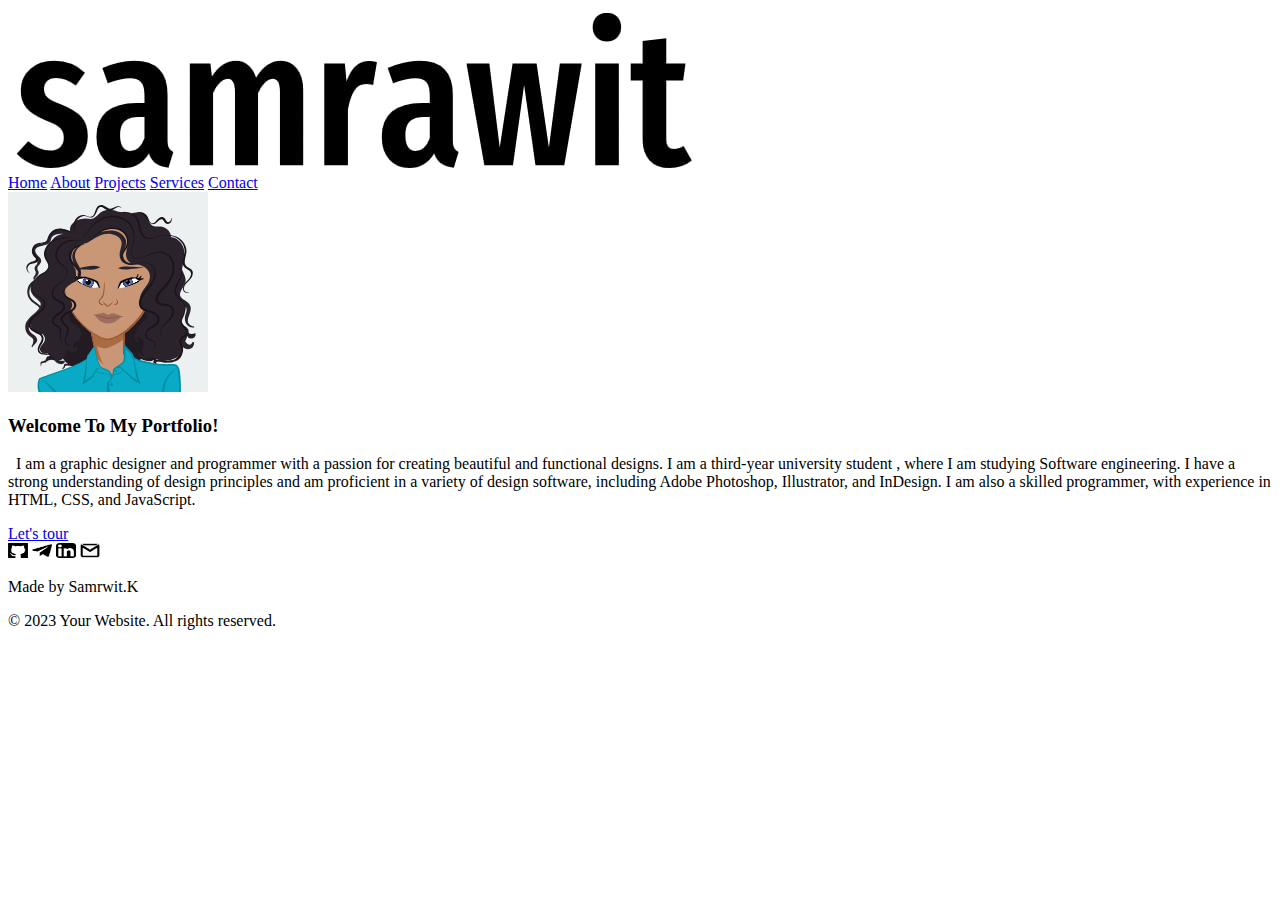
<file: index.html>
<!DOCTYPE html>
<html lang="en">
  <head>
    <meta charset="UTF-8" />
    <meta name="viewport" content="width=device-width, initial-scale=1" />
    <title>Samrawit</title>
    <link rel="stylesheet" type="text/css" href="styles.css">
  </head>
  <body>
    <nav>
      <div class="logo">
        <a href="./index.html">
          <img
            src="/images/logo.jpg"
            alt="My Logo"
            
          />
        </a>
      </div>
      <div class="links">
      <a href="index.html">Home</a>
      <a href="About.html">About</a>
      <a href="Projects.html">Projects</a>
      <a href="Services.html">Services</a>
      <a href="Contact.html">Contact</a>
    </div>
    </nav>
   
    <main id="home">
      <div class="image-and-text">
        <div class="circle-image">
          <img src="/images/AvatarMaker.png" alt="Description of the image" />
        </div>
        <div class="paragraph">
          <p class="homepara">
           <h3> Welcome To My Portfolio!</h3>

           &nbsp I am a graphic designer and programmer with a passion for creating
            beautiful and functional designs. I am a third-year university
            student , where I am studying Software engineering. I have a strong
            understanding of design principles and am proficient in a variety of
            design software, including Adobe Photoshop, Illustrator, and
            InDesign. I am also a skilled programmer, with experience in HTML,
            CSS, and JavaScript.
          </p>

          <a href="./projects.html" class="button"> Let's tour </a>
        </div>
      </div>
    </main>
    
    <footer>
      <div class="footer-content">
        <div class="social-icons">
          <a href="https://www.github.com/samrwitt" target="_blank"
            ><img
              src="/images/github.jpg"
              alt="GitHub"
              width="20px"
              height="15px"
          /></a>
          <a href="https://t.me/Fumble_wit" target="_blank"
            ><img
              src="/images/telegram.png"
              alt="Telegram"
              width="20px"
              height="15px"
          /></a>
          <a
            href="https://et.linkedin.com/in/samrawit-tesfay-20a404283"
            target="_blank"
            ><img
              src="/images/linkedin.png"
              alt="linkedin"
              width="20px"
              height="15px"
          /></a>
          <a href="mailto:samrawitkta@gmail.com" target="_blank"
            ><img
              src="/images/Gmail_icon.png"
              alt="gmail"
              width="20px"
              height="15px"
          /></a>
        </div>
      <p>Made by Samrwit.K</p>
      <p>&copy; 2023 Your Website. All rights reserved.</p>
      </div>
    </footer>
  </body>
</html>
</file>
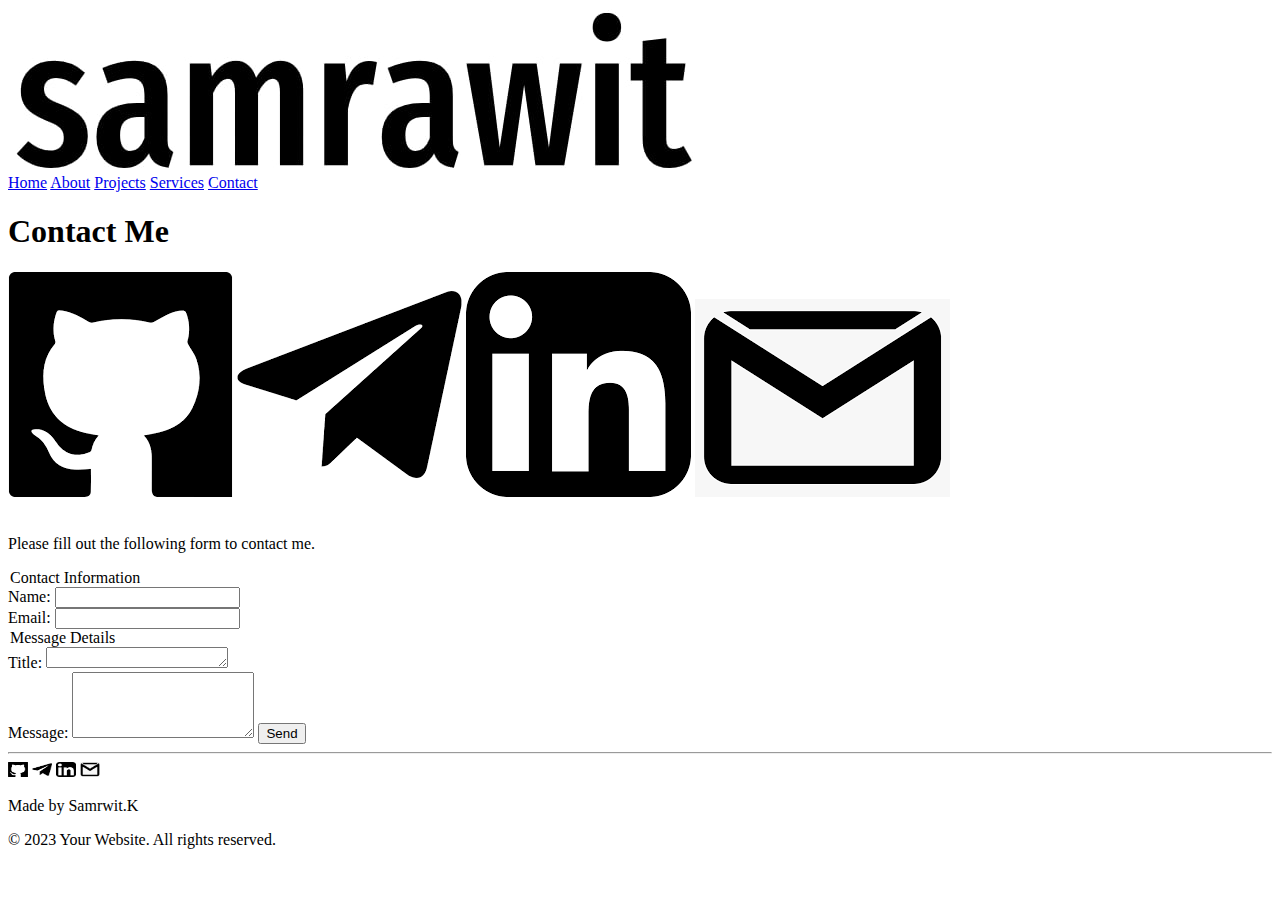
<file: Contact.html>
<!DOCTYPE html>
<html lang="en">
  <head>
    <meta charset="UTF-8" />
    <meta name="viewport" content="width=device-width, initial-scale=1" />
    <title>Samrawit</title>
    <link rel="stylesheet" type="text/css" href="./styles.css">
  </head>
  <body>
    <nav>
      <div class="logo">
        <a href="./index.html">
          <img
            src="../images/logo.jpg"
            alt="My Logo"
            
          />
        </a>
      </div>
      <div class="links">
      <a href="index.html">Home</a>
      <a href="About.html">About</a>
      <a href="Projects.html">Projects</a>
      <a href="Services.html">Services</a>
      <a href="Contact.html">Contact</a>
    </div>
    </nav>

    <h1>Contact Me</h1>

    <div class="social-icons">
      <aside>
        <a href="https://www.github.com/samrwitt" target="_blank"
          ><img
            src="../images/github.jpg"
            alt="GitHub"
            
        /></a>
        <a href="https://t.me/Fumble_wit" target="_blank"
          ><img
            src="../images/telegram.png"
            alt="Telegram"
            
        /></a>
        <a
          href="https://et.linkedin.com/in/samrawit-tesfay-20a404283"
          target="_blank"
          ><img
            src="../images/linkedin.png"
            alt="linkedin"
            
        /></a>
        <a href="mailto:samrawitkta@gmail.com" target="_blank"
          ><img
            src="../images/Gmail_icon.png"
            alt="gmail"
           
        /></a>
      </aside>
    </div>
    <br />
    <p>Please fill out the following form to contact me.</p>
    <form id="contact_form">

        <legend>Contact Information</legend>
        <label for="name">Name:</label>

        <input type="text" id="name" name="name" required />

        <br />

        <label for="email">Email:</label>

        <input type="email" id="email" name="email" required />
      
        <legend>Message Details</legend>
        <label for="title">Title:</label>
        <textarea id="title" name="title" rows="1" required></textarea>
        <br />
        <label for="message">Message:</label>
        <textarea id="message" name="message" rows="4" required></textarea>
   

      <button type="submit" class="submit_button">Send</button>
    </form>
    <hr />
    <footer>
      <div class="footer-content">
        <div class="social-icons">
          <a href="https://www.github.com/samrwitt" target="_blank"
            ><img
              src="../images/github.jpg"
              alt="GitHub"
              width="20px"
              height="15px"
          /></a>
          <a href="https://t.me/Fumble_wit" target="_blank"
            ><img
              src="../images/telegram.png"
              alt="Telegram"
              width="20px"
              height="15px"
          /></a>
          <a
            href="https://et.linkedin.com/in/samrawit-tesfay-20a404283"
            target="_blank"
            ><img
              src="../images/linkedin.png"
              alt="linkedin"
              width="20px"
              height="15px"
          /></a>
          <a href="mailto:samrawitkta@gmail.com" target="_blank"
            ><img
              src="../images/Gmail_icon.png"
              alt="gmail"
              width="20px"
              height="15px"
          /></a>
        </div>
      <p>Made by Samrwit.K</p>
      <p>&copy; 2023 Your Website. All rights reserved.</p>
      </div>
    </footer>
  </body>
</html>
</file>
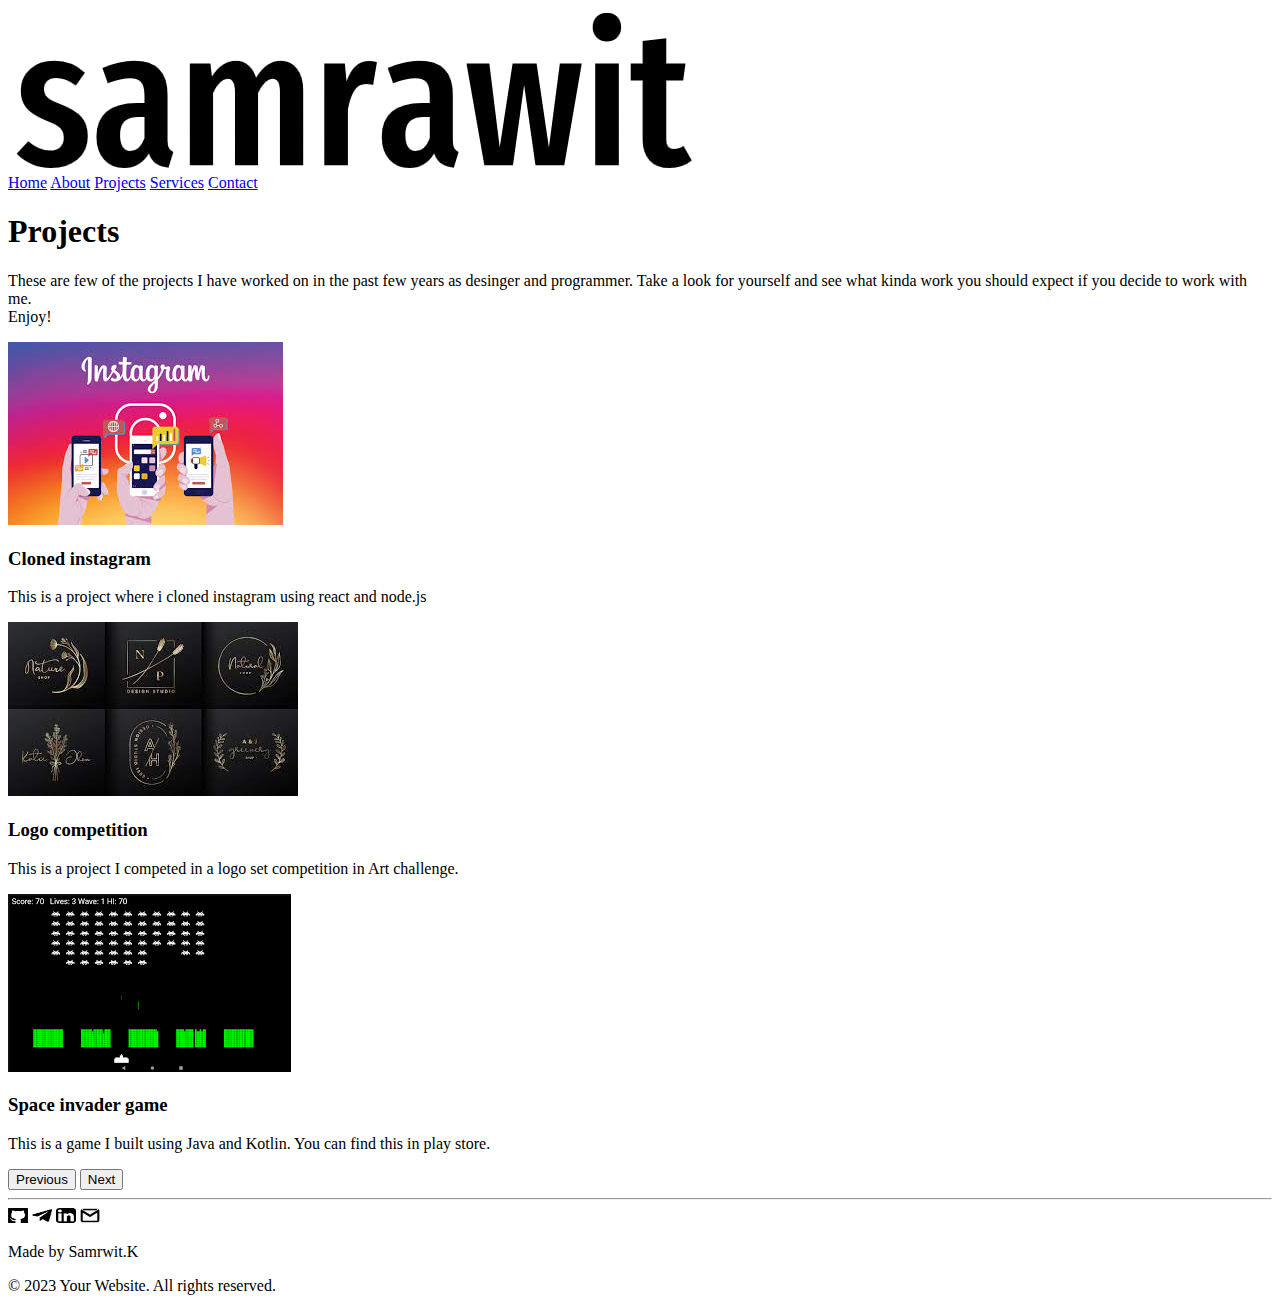
<file: Projects.html>
<!DOCTYPE html>
<html lang="en">
  <head>
    <meta charset="UTF-8" />
    <meta name="viewport" content="width=device-width, initial-scale=1" />
    <title>Samrawit</title>
    <link rel="stylesheet" type="text/css" href="./styles.css">
  </head>
  <body>
    <nav>
      <div class="logo">
        <a href="./index.html">
          <img
            src="../images/logo.jpg"
            alt="My Logo"
            
          />
        </a>
      </div>
      <div class="links">
      <a href="index.html">Home</a>
      <a href="About.html">About</a>
      <a href="Projects.html">Projects</a>
      <a href="Services.html">Services</a>
      <a href="Contact.html">Contact</a>
    </div>
    </nav>

    <main id="Services">
      <h1>Projects</h1>
      <p>
        These are few of the projects I have worked on in the past few years as
        desinger and programmer. Take a look for yourself and see what kinda
        work you should expect if you decide to work with me. <br />
        Enjoy!
      </p>
      <div class="carousel">
        <div class="slide">
          <img src="../images/project1.jpg" alt="Image 1" />
          <div class="slide-content">
            <h3>Cloned instagram</h3>
            <p>
              This is a project where i cloned instagram using react and node.js
            </p>
          </div>
        </div>
        <div class="slide">
          <img src="../images/project2.jpg" alt="Image 1" />
          <div class="slide-content">
            <h3>Logo competition</h3>
            <p>
              This is a project I competed in a logo set competition in Art
              challenge.
            </p>
          </div>
        </div>
        <div class="slide">
          <img src="../images/project3.png" alt="Image 1" />
          <div class="slide-content">
            <h3>Space invader game</h3>
            <p>
              This is a game I built using Java and Kotlin. You can find this in
              play store.
            </p>
          </div>
        </div>
      </div>

      <div class="controls">
        <button onclick="prevImage()">Previous</button>
        <button onclick="nextImage()">Next</button>
      </div>
    </main>
    <hr />
    <footer>
      <div class="footer-content">
        <div class="social-icons">
          <a href="https://www.github.com/samrwitt" target="_blank"
            ><img
              src="../images/github.jpg"
              alt="GitHub"
              width="20px"
              height="15px"
          /></a>
          <a href="https://t.me/Fumble_wit" target="_blank"
            ><img
              src="../images/telegram.png"
              alt="Telegram"
              width="20px"
              height="15px"
          /></a>
          <a
            href="https://et.linkedin.com/in/samrawit-tesfay-20a404283"
            target="_blank"
            ><img
              src="../images/linkedin.png"
              alt="linkedin"
              width="20px"
              height="15px"
          /></a>
          <a href="mailto:samrawitkta@gmail.com" target="_blank"
            ><img
              src="../images/Gmail_icon.png"
              alt="gmail"
              width="20px"
              height="15px"
          /></a>
        </div>
      <p>Made by Samrwit.K</p>
      <p>&copy; 2023 Your Website. All rights reserved.</p>
      </div>
    </footer>
  </body>
</html>
</file>
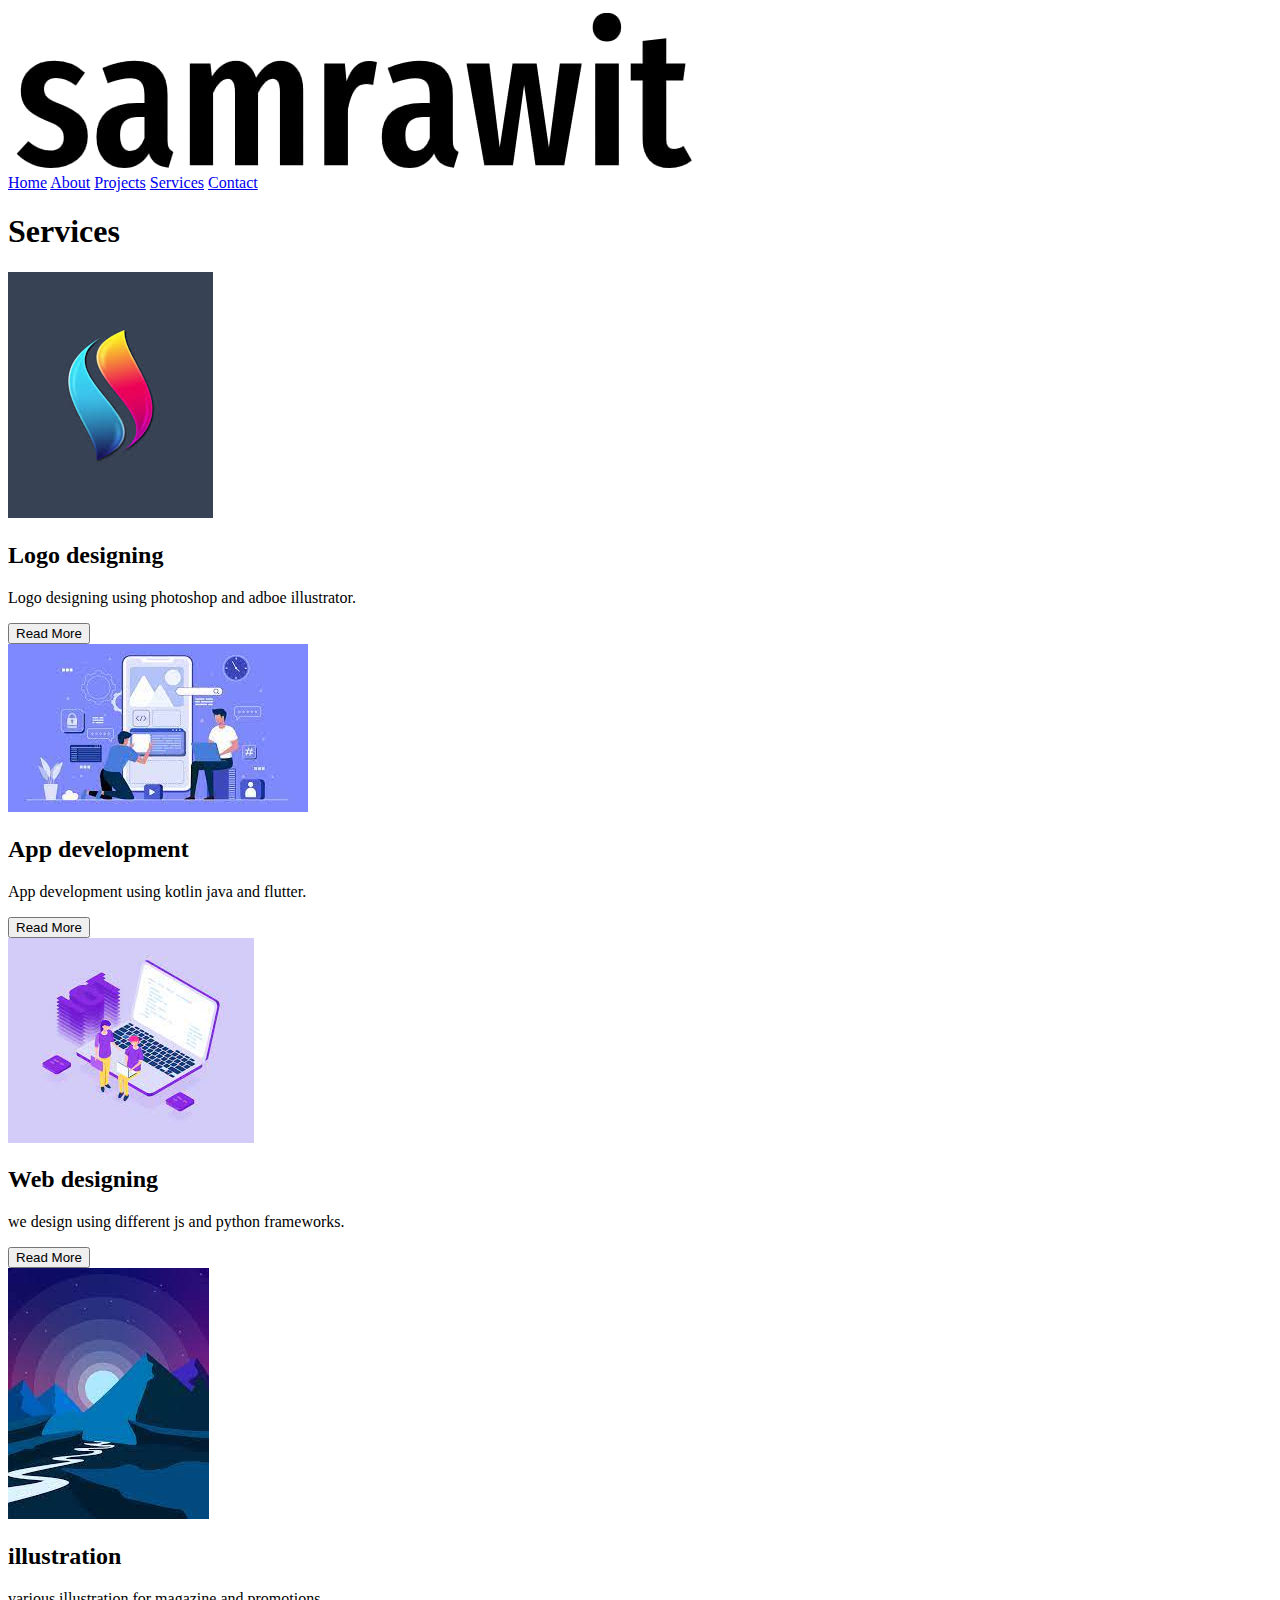
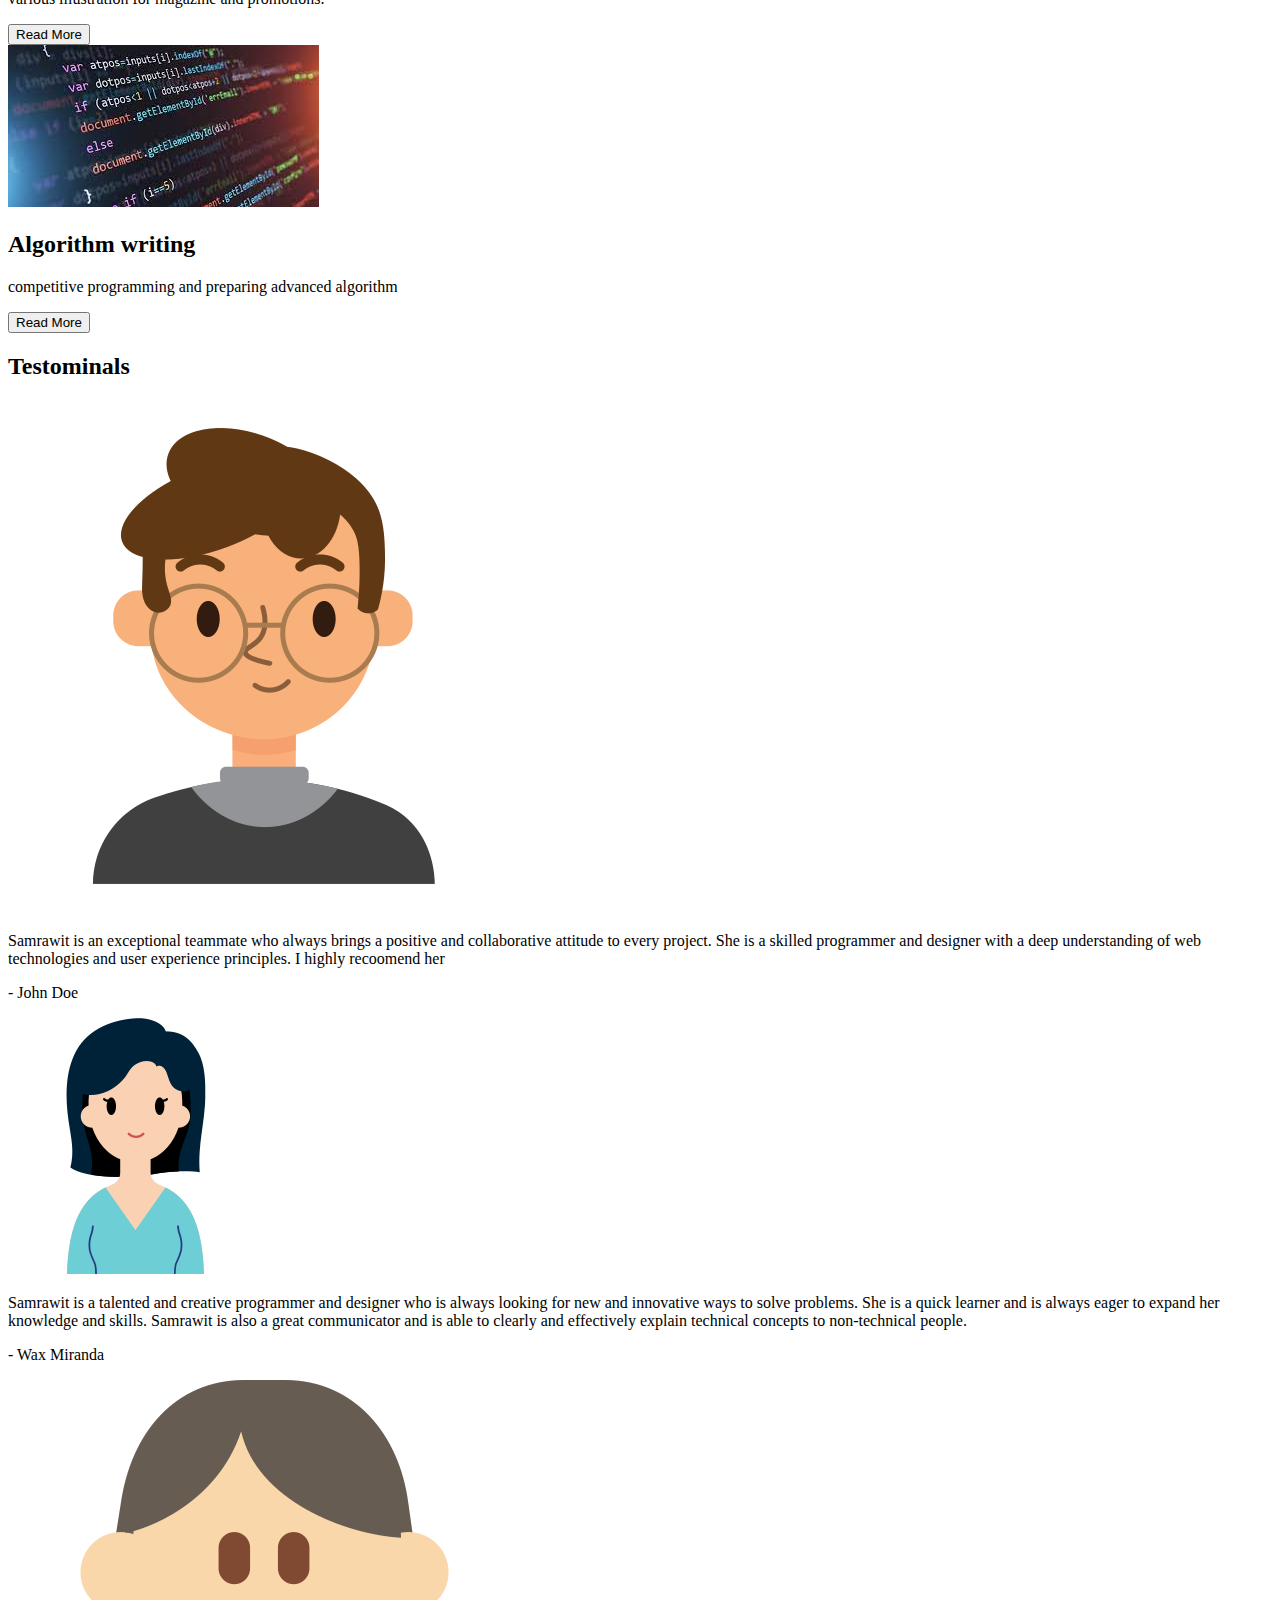
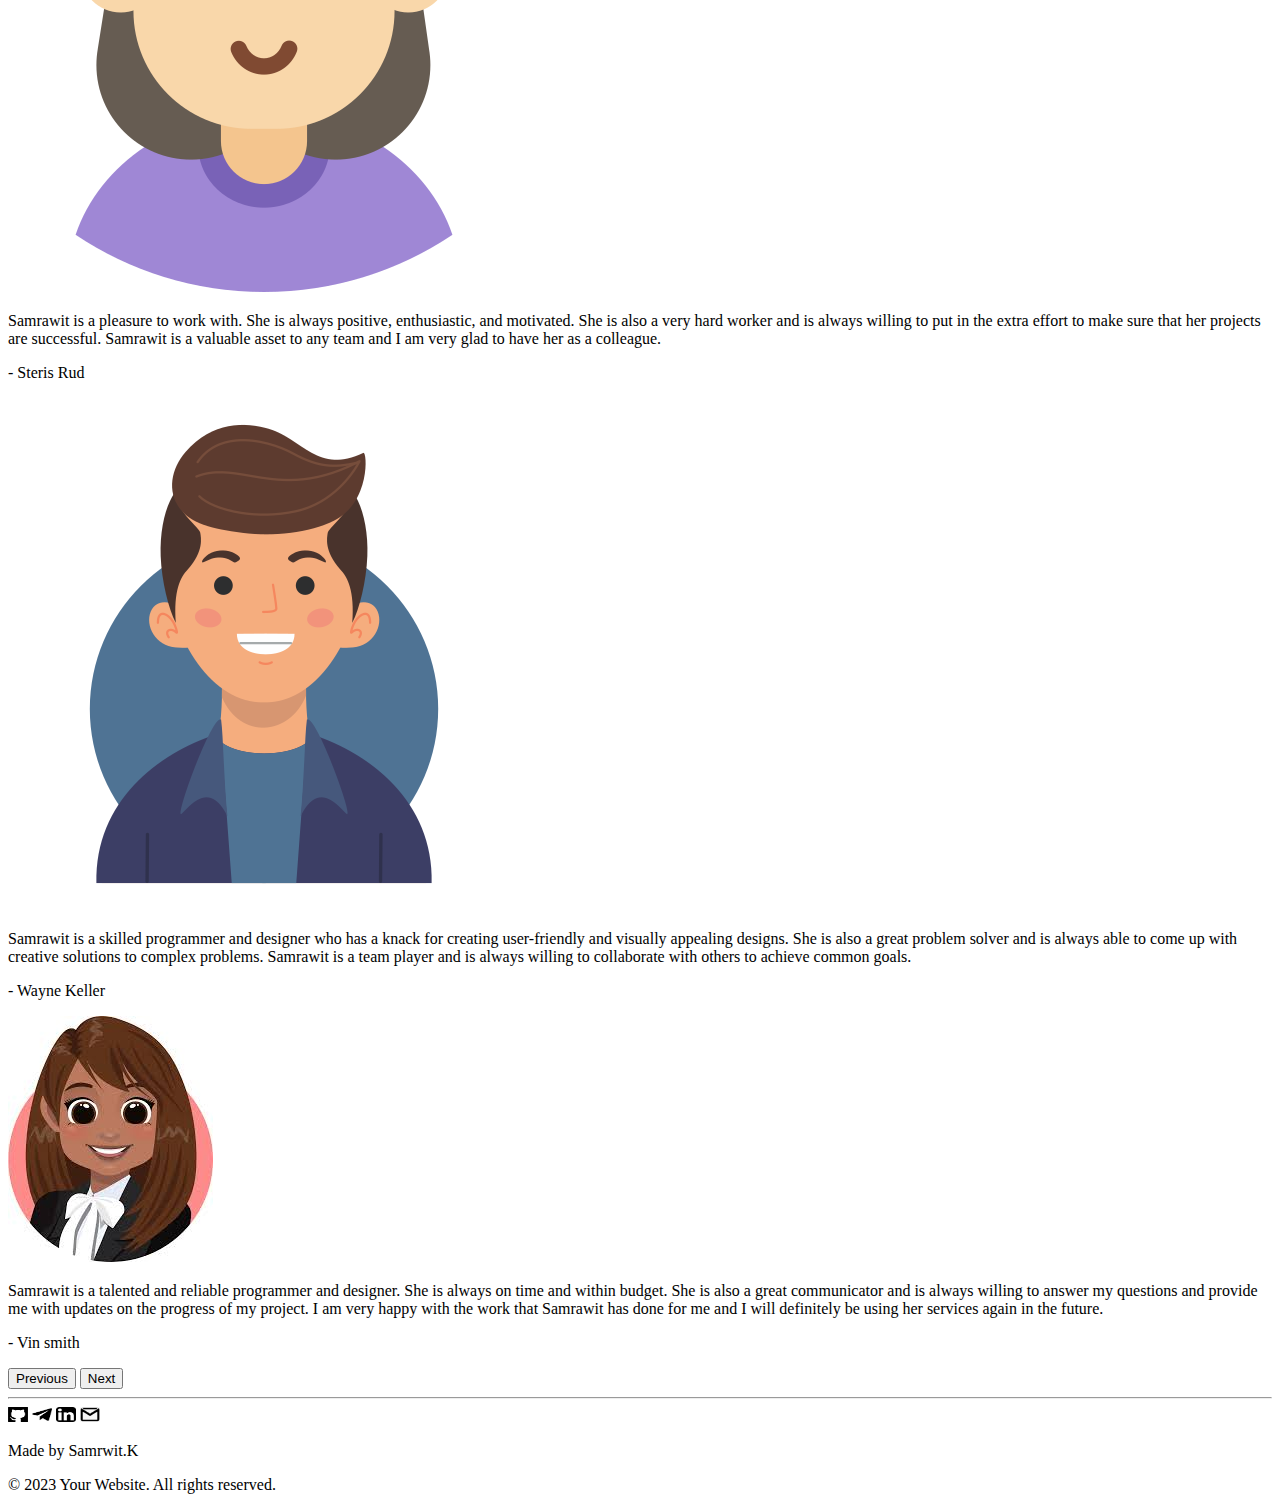
<file: Services.html>
<!DOCTYPE html>
<html lang="en">
  <head>
    <meta charset="UTF-8" />
    <meta name="viewport" content="width=device-width, initial-scale=1" />
    <title>Samrawit</title>
    <link rel="stylesheet" type="text/css" href="./styles.css">
  </head>
  <body>
    <nav>
      <div class="logo">
        <a href="./index.html">
          <img
            src="../images/logo.jpg"
            alt="My Logo"
            
          />
        </a>
      </div>
      <div class="links">
      <a href="index.html">Home</a>
      <a href="About.html">About</a>
      <a href="Projects.html">Projects</a>
      <a href="Services.html">Services</a>
      <a href="Contact.html">Contact</a>
    </div>
    </nav>

    <h1>Services</h1>
    <div class="card-container">
      <div class="card">
        <img src="../images/service1.jpg" alt="Image" class="card-image" />
        <h2>Logo designing</h2>
        <p>Logo designing using photoshop and adboe illustrator.</p>
        <button id="toggleButton1">Read More</button>
        <div class="hiddenContent" id="hiddenContent1" style="display: none">
          <p>
            I have 5 years of experience. I have worked with Google, Amazon,
            Meta. feel free to check out my works
          </p>
        </div>
      </div>

      <div class="card">
        <img src="../images/service2.jpg" alt="Image" class="card-image" />
        <h2>App development</h2>
        <p>App development using kotlin java and flutter.</p>
        <button id="toggleButton2">Read More</button>
        <div class="hiddenContent" id="hiddenContent2" style="display: none">
          <p>
            I have developed around 20 applications of which 6 of them are
            currently found in google play store. You can check the quality of
            my previous works.
          </p>
        </div>
      </div>

      <div class="card">
        <img src="../images/service3.jpg" alt="Image" class="card-image" />
        <h2>Web designing</h2>
        <p>we design using different js and python frameworks.</p>
        <button id="toggleButton3">Read More</button>
        <div class="hiddenContent" id="hiddenContent3" style="display: none">
          <p>
            I have developed wesbsite using node.js and express.js. I have also
            expereince in flask and django framework.
          </p>
        </div>
      </div>

      <div class="card">
        <img src="../images/service4.jpg" alt="Image" class="card-image" />
        <h2>illustration</h2>
        <p>various illustration for magazine and promotions.</p>
        <button id="toggleButton4">Read More</button>
        <div class="hiddenContent" id="hiddenContent4" style="display: none">
          <p>
            Call it marketing, promotion, magazine works, I have so many works
            to showcase
          </p>
        </div>
      </div>

      <div class="card">
        <img src="../images/service 5.jpg" alt="Image" class="card-image" />
        <h2>Algorithm writing</h2>
        <p>competitive programming and preparing advanced algorithm</p>
        <button id="toggleButton5">Read More</button>
        <div class="hiddenContent" id="hiddenContent5" style="display: none">
          <p>
            I have been a competitive programmer for 5 years and can help you
            with algorithms. >cryptocurrency algorithm, blockchain algorithm,
            machine learning algorithm
          </p>
        </div>
      </div>
    </div>
    <div>
      <h2>Testominals</h2>
    </div>
    <div class="testmonial">
      <div class="testimonial-card">
        <img src="../images/person1.png" alt="User Avatar" />
        <div class="testimonial-text">
          <p>
            Samrawit is an exceptional teammate who always brings a positive and
            collaborative attitude to every project. She is a skilled programmer
            and designer with a deep understanding of web technologies and user
            experience principles. I highly recoomend her
          </p>
          <p>- John Doe</p>
        </div>
      </div>
      <div class="testimonial-card">
        <img src="../images/person2.png" alt="User Avatar" />
        <div class="testimonial-text">
          <p>
            Samrawit is a talented and creative programmer and designer who is
            always looking for new and innovative ways to solve problems. She is
            a quick learner and is always eager to expand her knowledge and
            skills. Samrawit is also a great communicator and is able to clearly
            and effectively explain technical concepts to non-technical people.
          </p>
          <p>- Wax Miranda</p>
        </div>
      </div>
      <div class="testimonial-card">
        <img src="../images/person3.png" alt="User Avatar" />
        <div class="testimonial-text">
          <p>
            Samrawit is a pleasure to work with. She is always positive,
            enthusiastic, and motivated. She is also a very hard worker and is
            always willing to put in the extra effort to make sure that her
            projects are successful. Samrawit is a valuable asset to any team
            and I am very glad to have her as a colleague.
          </p>
          <p>- Steris Rud</p>
        </div>
      </div>
      <div class="testimonial-card">
        <img src="../images/person 4.png" alt="User Avatar" />
        <div class="testimonial-text">
          <p>
            Samrawit is a skilled programmer and designer who has a knack for
            creating user-friendly and visually appealing designs. She is also a
            great problem solver and is always able to come up with creative
            solutions to complex problems. Samrawit is a team player and is
            always willing to collaborate with others to achieve common goals.
          </p>
          <p>- Wayne Keller</p>
        </div>
      </div>
      <div class="testimonial-card">
        <img src="../images/person 5.jpg" alt="User Avatar" />
        <div class="testimonial-text">
          <p>
            Samrawit is a talented and reliable programmer and designer. She is
            always on time and within budget. She is also a great communicator
            and is always willing to answer my questions and provide me with
            updates on the progress of my project. I am very happy with the work
            that Samrawit has done for me and I will definitely be using her
            services again in the future.
          </p>
          <p>- Vin smith</p>
        </div>
      </div>
    </div>

    <div class="controls">
      <button onclick="prevImage()">Previous</button>
      <button onclick="nextImage()">Next</button>
    </div>
    <hr />
    <footer>
      <div class="footer-content">
        <div class="social-icons">
          <a href="https://www.github.com/samrwitt" target="_blank"
            ><img
              src="../images/github.jpg"
              alt="GitHub"
              width="20px"
              height="15px"
          /></a>
          <a href="https://t.me/Fumble_wit" target="_blank"
            ><img
              src="../images/telegram.png"
              alt="Telegram"
              width="20px"
              height="15px"
          /></a>
          <a
            href="https://et.linkedin.com/in/samrawit-tesfay-20a404283"
            target="_blank"
            ><img
              src="../images/linkedin.png"
              alt="linkedin"
              width="20px"
              height="15px"
          /></a>
          <a href="mailto:samrawitkta@gmail.com" target="_blank"
            ><img
              src="../images/Gmail_icon.png"
              alt="gmail"
              width="20px"
              height="15px"
          /></a>
        </div>
      <p>Made by Samrwit.K</p>
      <p>&copy; 2023 Your Website. All rights reserved.</p>
      </div>
    </footer>
  </body>
</html>
</file>
<file: styles.css>
@media (max-width: 480px) {
  nav, .social-icons aside, form {
    flex-direction: column;
    align-items: center;
  }
  * {
    box-sizing: border-box;
    margin: 0;
    padding: 0;
  }
  * .logo img {
    padding-top: 1%;
    width: 200px;
    height: 40px;
    }
    nav {
      display:flex;    
      justify-content: space-between;
      align-items: center;
      background-color:#333;
      padding: 10px;
  }
  .links{
   padding-top: 1%;
   display: flex;
   flex-direction: row;
   justify-content: space-evenly;
   width:100%;
  }
  .links a{
   text-decoration: none;
     color: white;
   font-size: 1rem;
   border-bottom:1px solid white ; 
  }
  
   body {
    margin: 0;
    padding: 0;
    background-color: lightgrey;
    font-family: Arial, sans-serif;
    line-height: 1.6;
  }
  * h1 {
    margin: 20px 0;
    text-align: center ;
    margin-top: 20px;
  }
  .main {
    display: flex;
    justify-content: center;
    align-items: center;
    height: calc(100vh - 10rem);
    background-color: #f0f0f0;
  }

  .image-and-text {
    display: flex;
    justify-content: center;
    align-items: center;
    flex-direction: column;
  }

  .circle-image {
    width: 20rem;
    height: 20rem;
    border-radius: 50%;
    overflow: hidden;
    margin-bottom: 3rem;
    margin-top: 3rem;
  }

  .circle-image img {
    width: 100%;
    height: auto;
    box-shadow: 10px 10px 5px rgba(0, 0, 0, 0.5);
  }

  .button {
    background-color: #254926;
    color: white;
    padding: 12px 24px;
    text-align: center;
    text-decoration: none;
    font-size: 16px;
    margin: 4px 2px;
    cursor: pointer;
    border-radius: 4px;
  }
  p {
    font-family: "Open-sans", sans-serif;
    font-size: 16px;
    text-align: justify;
    padding: 7px;
  }
  .paragraph, .AboutParagraph p{
    padding: 2%;
    text-align: justify;
    line-height: 25px;
  }
  .homepara::first-line {
    color: #000000;
    font-size: 24px;
    font-weight: bold;
    Font-family: "lora", serif;
    text-shadow: 1px 1px 2px #000000;
    text-align: justify;
    
  }
  .social-icons {
    display: flex;
    justify-content: center;
    margin-bottom: 10px;
  }
  
  .social-icons img {
    height: 30px;
    margin: 0 10px;
  }

.social-icons img {
  width: 30px;
  height: 30px;
}

form {
  display: flex;
  flex-direction: column;
  width: 300px;
  margin: 0 auto;
}

fieldset {
  margin-bottom: 20px;
}

label, input, textarea {
  width: 100%;
  margin-top: 5px;
}


main#Services {
  padding: 20px;
}

.carousel {
  display: flex;
  overflow-x: auto;
  scroll-snap-type: x mandatory;
}

.slide {
  flex: 0 0 auto;
  width: 300px;
  margin: 10px;
  scroll-snap-align: start;
  position: relative;
}

.slide img {
  width: 100%;
  height: auto;
  border-radius: 10px;
}

.slide-content {
  background-color: rgba(0, 0, 0, 0.5);
  color: white;
  position: absolute;
  bottom: 5px;
  left: 5px;
  padding: 10px;
  border-radius: 10px;
}

.controls {
  text-align: center;
  margin-top: 10px;
}

.button {
  padding: 10px 20px;
  margin: auto;
  background-color: #254926;
  color: white;
  border: none;
  border-radius: 5px;
  cursor: pointer;
}

button:hover {
  background-color: #45a049;
}
.card-container {
  display: flex;
  flex-wrap: wrap;
  justify-content: space-around;
  padding: 20px;
}

.card {
  background-color: #f4f4f4;
  border: 1px solid #ddd;
  margin: 10px;
  padding: 20px;
  width: calc(33.333% - 20px);
  display: flex;
  flex-direction: column;
  align-items: center;
}

.card-image {
  width: 100%;
  height: auto;
}

.card h2 {
  margin-top: 10px;
}

.card p {
  text-align: center;
}

#toggleButton1, #toggleButton2, #toggleButton3, #toggleButton4, #toggleButton5 {
  background-color: #333;
  color: white;
  border: none;
  padding: 10px 20px;
  margin-top: 10px;
  cursor: pointer;
}

#toggleButton1:hover, #toggleButton2:hover, #toggleButton3:hover, #toggleButton4:hover, #toggleButton5:hover {
  background-color: #555;
}

#hiddenContent1, #hiddenContent2, #hiddenContent3, #hiddenContent4, #hiddenContent5 {
  margin-top: 10px;
  display: none;
}
.testimonial-card {
  width: calc(50% - 20px);
  margin:15px 10px;
  background-color: #e9e9e9;
  padding: 20px;
  position: relative;
  border-radius: 10px;
  box-shadow: 0 2px 5px rgba(0, 0, 0, 0.2);
 }
 
 .testimonial-card img {
  width: 80px;
  height: 80px; 
  border-radius: 50%;
  position: absolute;
  top: -40px;
  left: 20px;
  border: 3px solid #ffffff;
  box-shadow: 0 2px 5px rgba(0, 0, 0, 0.2);
  margin-bottom: 20px;
  margin-top: 20px;
 }
 
 .testimonial-text {
  margin-top: 50px; 
  text-align: justify;
 }
 
 .testmonial {
  display: flex;
  flex-wrap: wrap;
  justify-content: space-around;
  padding: 20px;
 }
  .card, .testimonial-card {
      width: calc(100% - 20px);   
  }
  #contact_form{
    width: 100%;
    padding: 5px 15px;
  }
  input, textarea {
border:none;
    border-radius: 0.5rem; 
    padding:3px;
    box-shadow: #333;
   }
   #contact_form legend{
    padding-top:5px ;
    font-size: larger;
    font-weight: 600;
   }
   #contact_form label{
    padding-top: 3px ;
    font-size: larger;
   }
   .submit_button{
    margin-top: 10px;
    border-radius: 0.5rem;
    border: 2px solid black;
    background-color: #c0b9b9;
    padding: 5px 15px;
    font-size: larger;
   }

main#about {
  padding: 0 5px;
}
#about ul{
  list-style: disc;
}
#AboutParagraph {
  display: flex;
  flex-direction: column;
  align-items: center;
  justify-content: space-between;
  margin-bottom: 10px;
}

#AboutImg {
  max-width: 100%;
  margin: auto;
  height: auto;
}
#AboutImg img {
  margin: 0 auto;
}
#about h2{
  text-align: center;
}
.card-container {
  display: flex;
  overflow-x: scroll;
  border:1px solid rgb(100, 99, 99);
  box-shadow: #333;
  width: 100vw;
}
.card {
  background-color: #f4f4f4;
  border: 1px solid #ddd;
  margin: 10px;
  padding: 20px;
  width: 70vw;
  display: flex;
  flex-direction: column;
  align-items: center;
}
.card-image {
  width: 100%;
  height: auto;
}

footer {
  display:flex;
  justify-content: center;
  align-items: center;
  background-color: #333;
  color: white;
  text-align: center;
  padding: 20px;
  height: 100%;
  width: 100%;
}
footer p{
  text-align: center;
}
.footer-content {
  width:100%;
}

}
</file>
